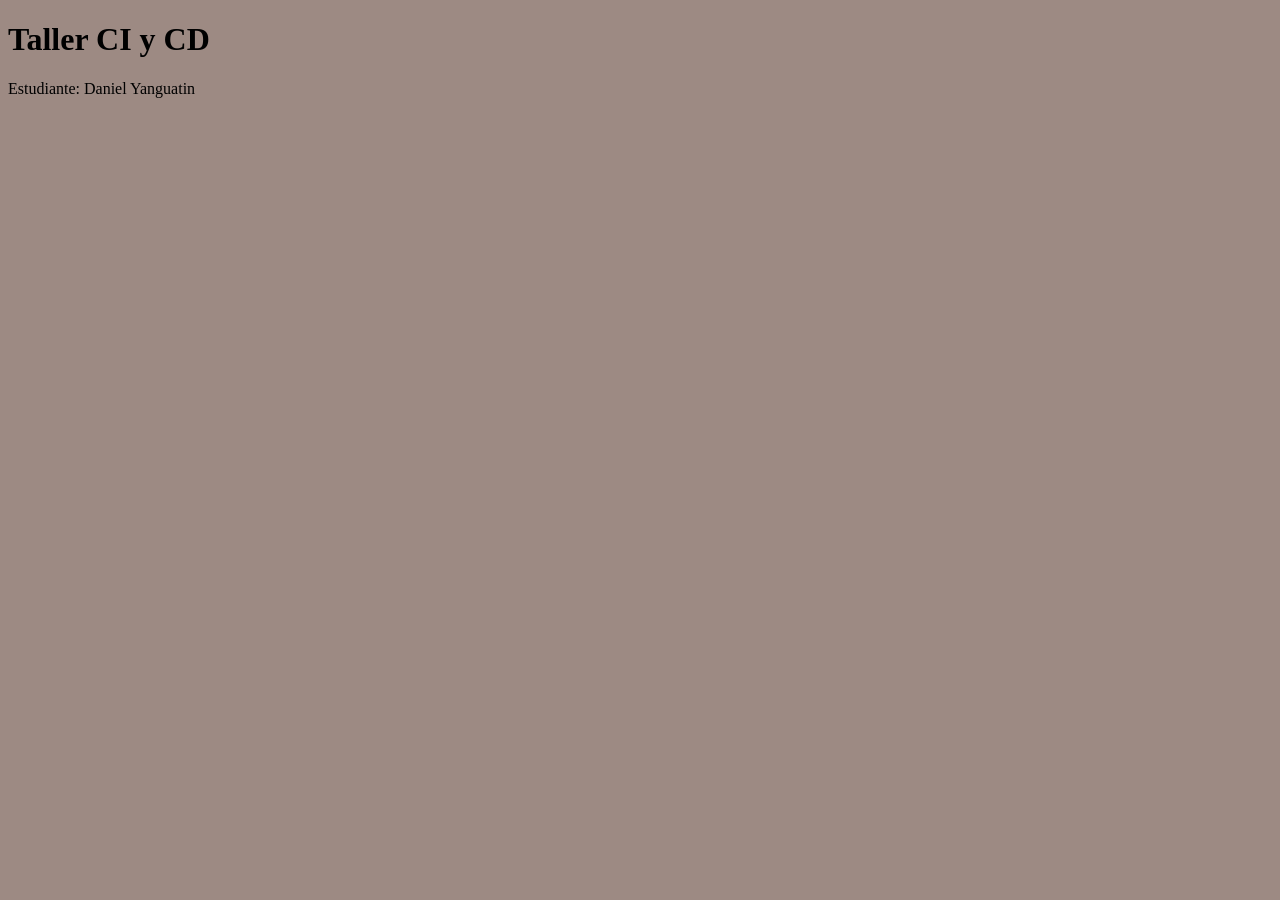
<file: index.html>
<!DOCTYPE html>
<html>
<head>
  <title>Taller CI y CD</title>
  <link rel="stylesheet" href="./styles.css"">
</head>
<body>
  <h1>Taller CI y CD</h1>
  <p>Estudiante: Daniel Yanguatin</p>
</body>
</html>
</file>
<file: styles.css>
body {
  font-family: Georgia, 'Times New Roman', Times, serif;
  background-color: rgb(157, 138, 131);
}
</file>
<file: CSS/styles.css>
body {
  font-family: Georgia, 'Times New Roman', Times, serif;
  background-color: rgb(157, 138, 131);
}
</file>
